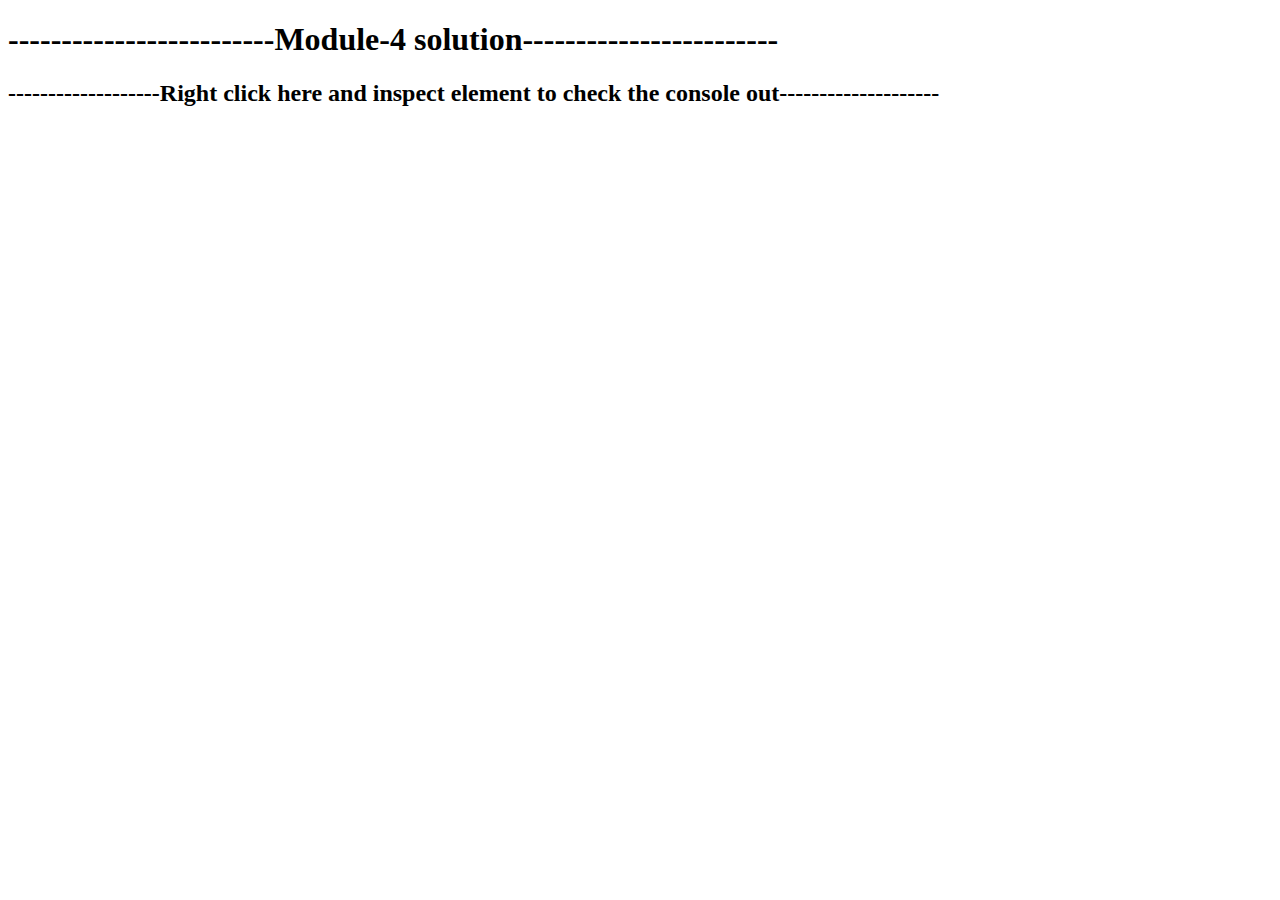
<file: index.html>
<!DOCTYPE html>
<html lang="en">
<head>
    <meta charset="UTF-8">
    <meta http-equiv="X-UA-Compatible" content="IE=edge">
    <meta name="viewport" content="width=device-width, initial-scale=1.0">
    <title>Module 4 solution</title>
</head>
<body>
    <h1>-------------------------Module-4 solution------------------------</h1>
    <h2>-------------------Right click here and inspect element to check the console out--------------------</h2>
	<script src="script.js" ="text/javascript">
	</script>
</body>
</html>
</file>
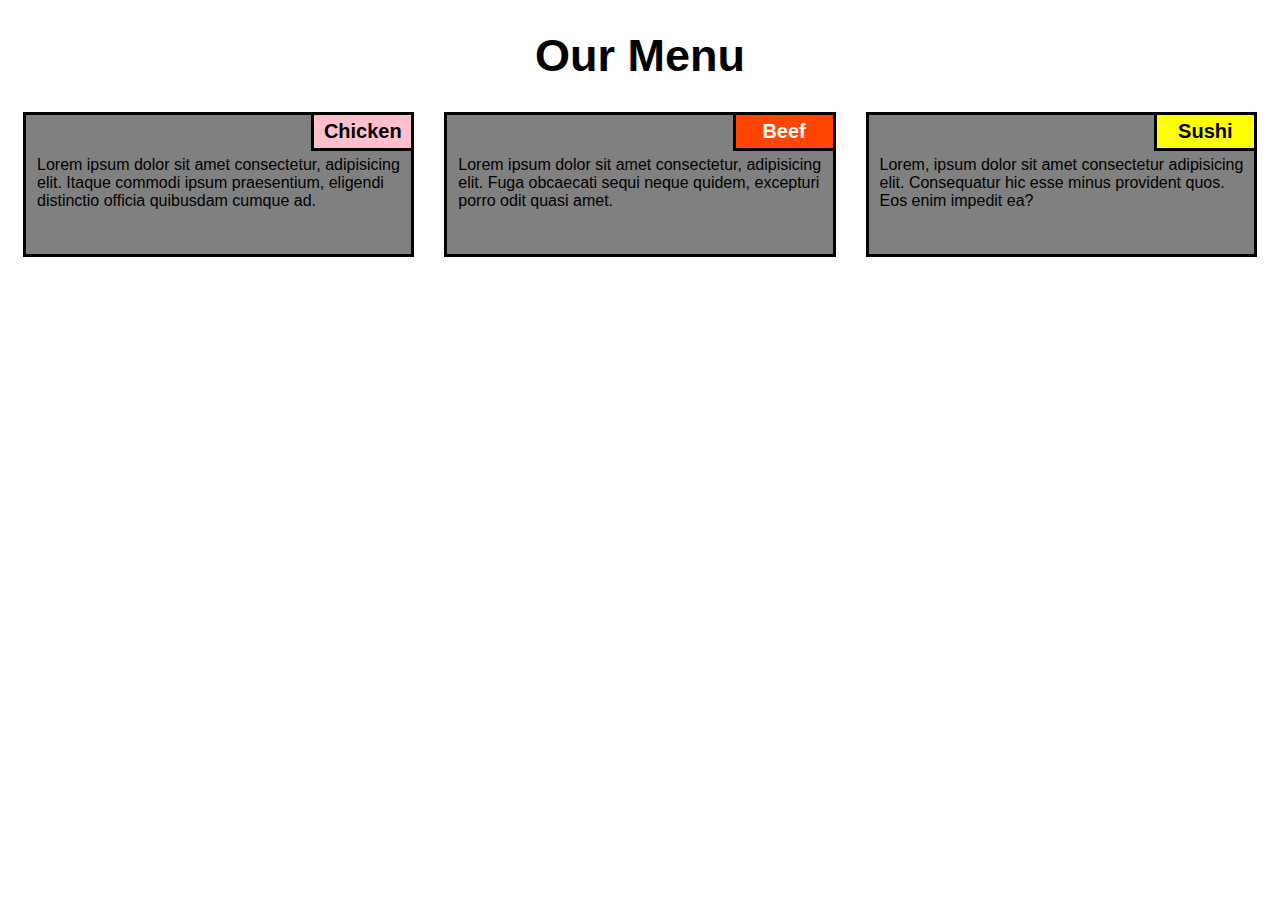
<file: module2-solution/index.html>
<!DOCTYPE html>
<html lang="en">
  <head>
    <meta charset="UTF-8" />
    <meta http-equiv="X-UA-Compatible" content="IE=edge" />
    <meta name="viewport" content="width=device-width, initial-scale=1.0" />
    <title>Assignment Solution for Module 2</title>
    <link rel="stylesheet" href="./css/index.css" />
  </head>
  <body>
    <h1 class="mainHeading">Our Menu</h1>
    <section class="column-lg-4 colmn-md-6 colmn-sm-12">
        <div>
            <h2 id="heading1">Chicken</h2>
            <p class="content">
              Lorem ipsum dolor sit amet consectetur, adipisicing elit. Itaque commodi ipsum praesentium, eligendi distinctio officia quibusdam cumque ad.
            </p>
          </div>
    </section>
    <section class="column-lg-4 colmn-md-6 colmn-sm-12">
        <div>
            <h2 id="heading2">Beef</h2>
            <p class="content">
              Lorem ipsum dolor sit amet consectetur, adipisicing elit. Fuga obcaecati sequi neque quidem, excepturi porro odit quasi amet.
            </p>
          </div>
    </section>
    <section class="column-lg-4 colmn-md-12 colmn-sm-12">
        <div>
            <h2 id="heading3">Sushi</h2>
            <p class="content">
              Lorem, ipsum dolor sit amet consectetur adipisicing elit. Consequatur hic esse minus provident quos. Eos enim impedit ea?
            </p>
          </div>
    </section>
  </body>
</html>
</file>
<file: module2-solution/css/index.css>
*{
    box-sizing: border-box;
}

body {
    background-color: white;
    font-family: Verdana, Geneva, Tahoma, sans-serif;
}

section{
    position: relative;
    padding: 15px;
    width: 100%;
}

div{
    position: relative;
    background-color: gray;
    border: 3px solid black;
    width: 100%;
    margin-left: auto;
    margin-bottom: auto;
    margin-right: auto;
}

p{
    position: relative;
    clear: right;
}

.mainHeading{
    text-align: center;
    font-size: 45px;
    margin-bottom: 15px;
}

.content{
    padding-top: 5px;
    padding-left: 8px;
    padding-right: 8px;
    padding-bottom: 8px;
    width: 100%;
    margin: 3px; 
    height: 100px;
    overflow: auto;
}

#heading1{
    float: right;
    width: 100px;
    padding: 5px;
    margin: 0px;
    border-left: 3px solid black;
    border-bottom: 3px solid black;
    text-align: center;
    font-size: 20px;
    font-weight: bold;
    background-color: pink;
}

#heading2{
    float: right;
    width: 100px;
    padding: 5px;
    margin: 0px;
    border-left: 3px solid black;
    border-bottom: 3px solid black;
    text-align: center;
    font-size: 20px;
    font-weight: bold;
    color: white;
    background-color: orangered;
}

#heading3{
    float: right;
    width: 100px;
    padding: 5px;
    margin: 0px;
    border-left: 3px solid black;
    border-bottom: 3px solid black;
    text-align: center;
    font-size: 20px;
    font-weight: bold;
    background-color: yellow;
}

/* DESKTOP */
@media(min-width: 992px) {
    .column-lg-4 {
        float: left;
        width: 33.33%;
    }
}

/* TABLET */
@media (min-width: 768px) and (max-width: 991px) {
    .colmn-md-6 {
        float: left;
        width: 50%;
        margin-left: auto;
        margin-right: auto;
    }

    .colmn-md-12 {
        float: left;
        width: 100%;
        margin-left: auto;
        margin-right: auto;
    }
}

/* MOBILE */
@media(max-width: 767px) {
    .column-sm-12 {
        float: left;
        width: 100%;
    }
}
</file>
